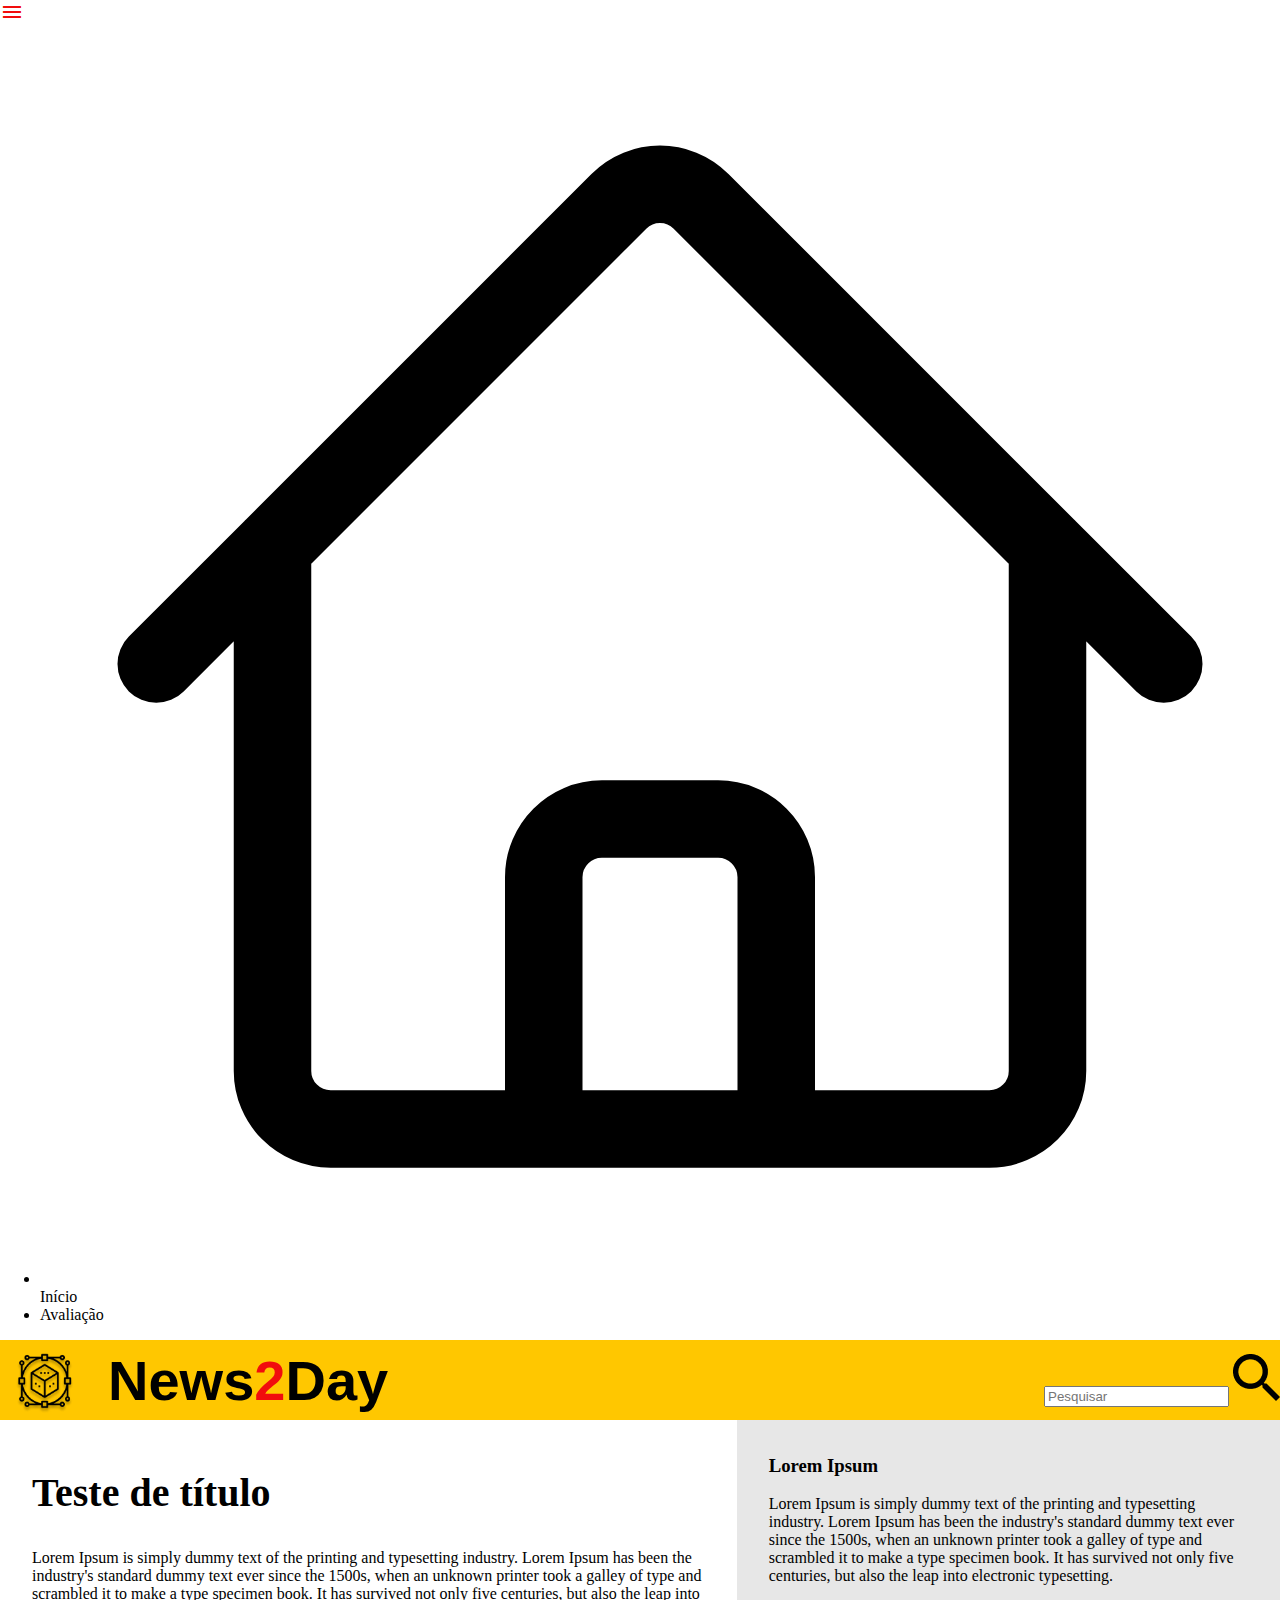
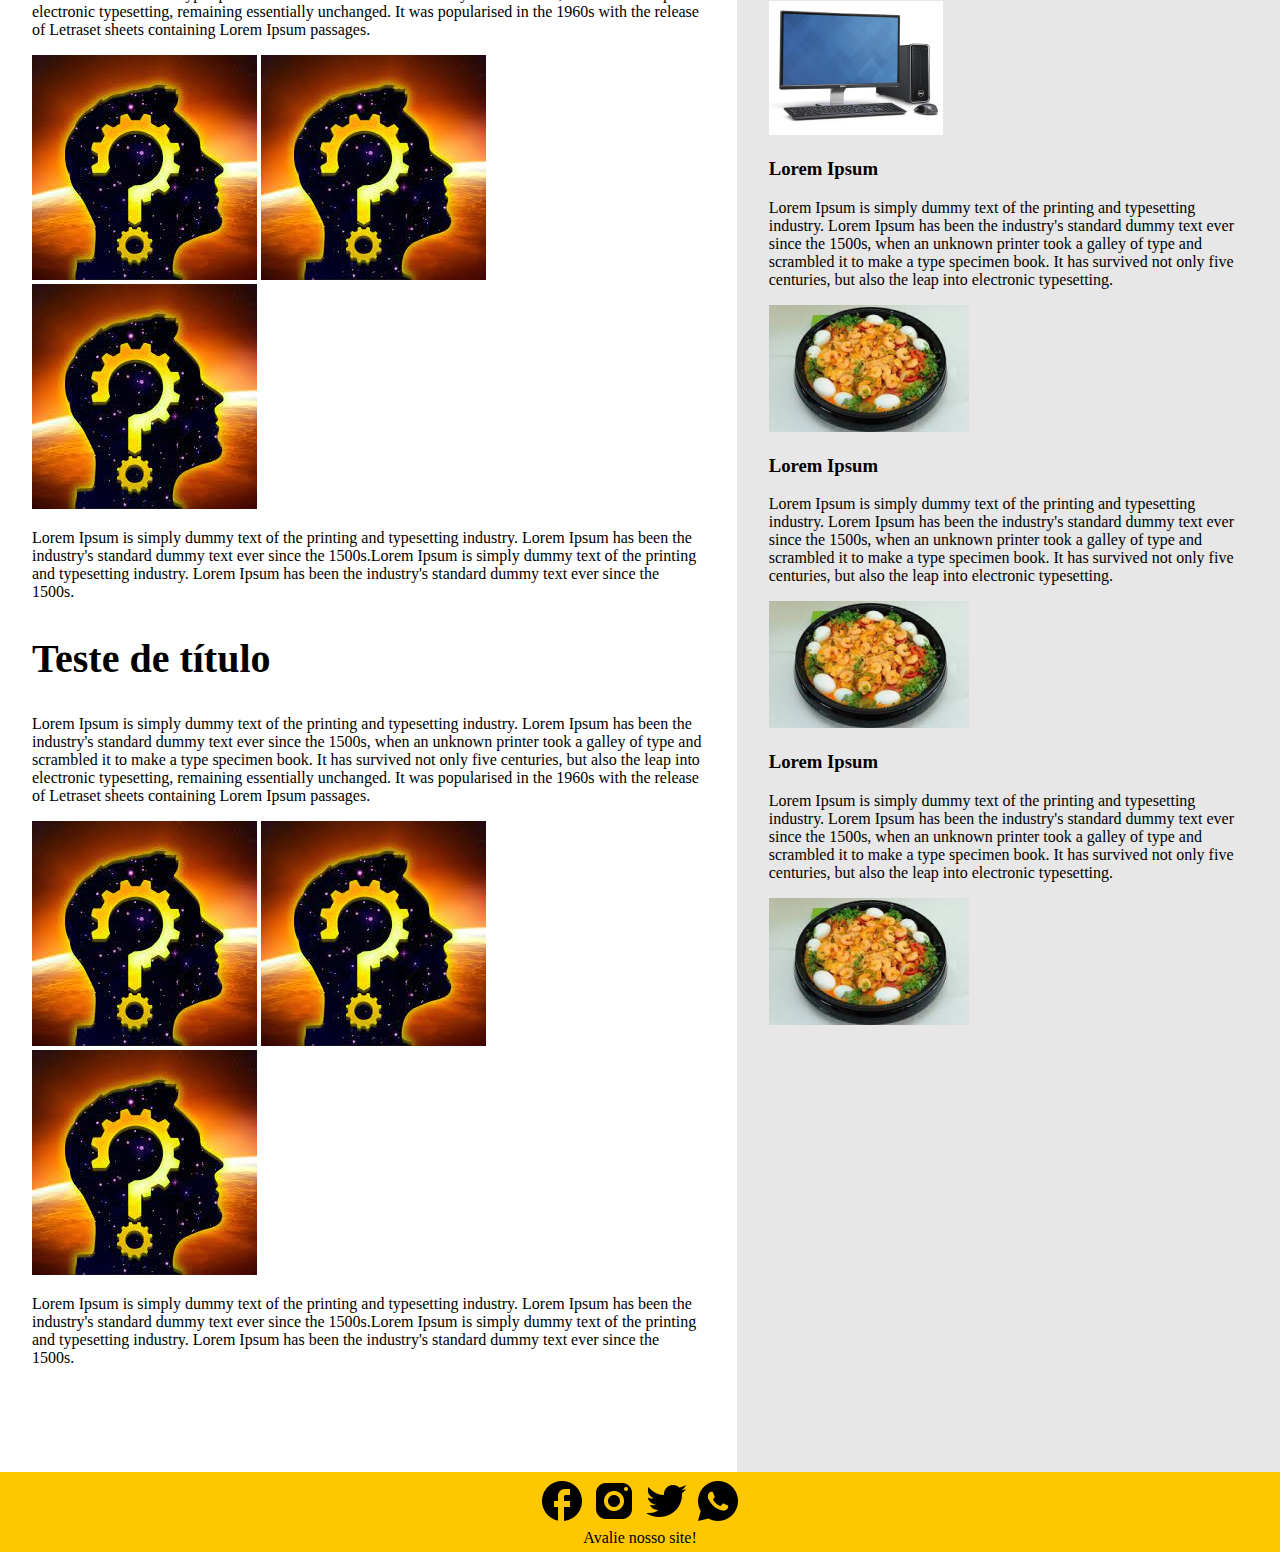
<file: index.html>
<!DOCTYPE html>
<html lang="pt-BR">
<head>
    <meta charset="UTF-8">
    <meta http-equiv="X-UA-Compatible" content="IE=edge">
    <meta name="viewport" content="width=device-width, initial-scale=1.0">
    <link rel="stylesheet" href="./pages/inicial/index.css">
    <link rel="shortcut icon" href="./assets/logo.png" type="image/x-icon">
    <script src="./js/menu.js" defer></script>
    <link rel="stylesheet" href="https://fonts.googleapis.com/css2?family=Material+Symbols+Outlined:opsz,wght,FILL,GRAD@24,400,0,0" />
    <title>Portifolio</title>
</head>
<body>

    <div id="menu-icon">
        <span class="material-symbols-outlined">
            menu
        </span>
    </div>

    <aside id="menu">
        <nav>
            <ul>
                <li>
                    <a class="menu-home" href="#home">
                        <svg xmlns="http://www.w3.org/2000/svg" fill="none" viewBox="0 0 24 24" stroke-width="1.5" stroke="currentColor" class="icon">
                            <path stroke-linecap="round" stroke-linejoin="round" d="M2.25 12l8.954-8.955c.44-.439 1.152-.439 1.591 0L21.75 12M4.5 9.75v10.125c0 .621.504 1.125 1.125 1.125H9.75v-4.875c0-.621.504-1.125 1.125-1.125h2.25c.621 0 1.125.504 1.125 1.125V21h4.125c.621 0 1.125-.504 1.125-1.125V9.75M8.25 21h8.25" />
                          </svg>
                        Início
                    </a>
                </li>
                <li>
                    <a href="./pages/form/index.html">Avaliação</a>
                </li>
            </ul>
        </nav>
    </aside>

    <header id="home">
        <div class="logo"> <img class="img-logo" src="./assets/logo.png" alt="">
        <h1 class="titulo">News<span id="two">2</span>Day</h1>
        </div>

        <div id="pesquisa-div">
            <input id="pesquisa" type="text" placeholder="Pesquisar">
            <img src="./assets/Vector.png" alt="">
        </div>
    </header>

    <div class="corpo">

        <div class="faixa1">
            <h2 class="titulo-pagina">Teste de título</h2>

            <p class="texto1">
                Lorem Ipsum is simply dummy text of the printing and typesetting industry. Lorem Ipsum has been the industry's standard dummy text ever since the 1500s, when an unknown printer took a galley of type and scrambled it to make a type specimen book. It has survived not only five centuries, but also the leap into electronic typesetting, remaining essentially unchanged. It was popularised in the 1960s with the release of Letraset sheets containing Lorem Ipsum passages.
            </p>

            <div class="imagens">
            <img class="img-corpo-p1" src="./assets/img1.png" alt="">
            <img class="img-corpo-p1" src="./assets/img1.png" alt="">
            <img class="img-corpo-p1" src="./assets/img1.png" alt="">
            </div>
            
            <p class="texto2">
                Lorem Ipsum is simply dummy text of the printing and typesetting industry. Lorem Ipsum has been the industry's standard dummy text ever since the 1500s.Lorem Ipsum is simply dummy text of the printing and typesetting industry. Lorem Ipsum has been the industry's standard dummy text ever since the 1500s.
            </p>

            <h2 class="titulo-pagina">Teste de título</h2>

            <p class="texto1">
                Lorem Ipsum is simply dummy text of the printing and typesetting industry. Lorem Ipsum has been the industry's standard dummy text ever since the 1500s, when an unknown printer took a galley of type and scrambled it to make a type specimen book. It has survived not only five centuries, but also the leap into electronic typesetting, remaining essentially unchanged. It was popularised in the 1960s with the release of Letraset sheets containing Lorem Ipsum passages.
            </p>

            <div class="imagens">
            <img class="img-corpo-p1" src="./assets/img1.png" alt="">
            <img class="img-corpo-p1" src="./assets/img1.png" alt="">
            <img class="img-corpo-p1" src="./assets/img1.png" alt="">
            </div>
            
            <p class="texto2">
                Lorem Ipsum is simply dummy text of the printing and typesetting industry. Lorem Ipsum has been the industry's standard dummy text ever since the 1500s.Lorem Ipsum is simply dummy text of the printing and typesetting industry. Lorem Ipsum has been the industry's standard dummy text ever since the 1500s.
            </p>
        </div>
        <div class="faixa2">
            <div class="box-rolagem">
                <h3 class="titulo-rolagem">Lorem Ipsum</h3>
                <p class="texto-rolagem">Lorem Ipsum is simply dummy text of the printing and typesetting industry. Lorem Ipsum has been the industry's standard dummy text ever since the 1500s, when an unknown printer took a galley of type and scrambled it to make a type specimen book. It has survived not only five centuries, but also the leap into electronic typesetting.</p>
                <img class="img-rolagem" src="./assets/pc.png" alt="" >
            </div>

            <div class="box-rolagem">
                <h3 class="titulo-rolagem">Lorem Ipsum</h3>
                <p class="texto-rolagem">Lorem Ipsum is simply dummy text of the printing and typesetting industry. Lorem Ipsum has been the industry's standard dummy text ever since the 1500s, when an unknown printer took a galley of type and scrambled it to make a type specimen book. It has survived not only five centuries, but also the leap into electronic typesetting.</p>
                <img class="img-rolagem" src="./assets/comidas.png" alt="" >
            </div>

            <div class="box-rolagem">
                <h3 class="titulo-rolagem">Lorem Ipsum</h3>
                <p class="texto-rolagem">Lorem Ipsum is simply dummy text of the printing and typesetting industry. Lorem Ipsum has been the industry's standard dummy text ever since the 1500s, when an unknown printer took a galley of type and scrambled it to make a type specimen book. It has survived not only five centuries, but also the leap into electronic typesetting.</p>
                <img class="img-rolagem" src="./assets/comidas.png" alt="" >
            </div>
            <div class="box-rolagem">
                <h3 class="titulo-rolagem">Lorem Ipsum</h3>
                <p class="texto-rolagem">Lorem Ipsum is simply dummy text of the printing and typesetting industry. Lorem Ipsum has been the industry's standard dummy text ever since the 1500s, when an unknown printer took a galley of type and scrambled it to make a type specimen book. It has survived not only five centuries, but also the leap into electronic typesetting.</p>
                <img class="img-rolagem" src="./assets/comidas.png" alt="" >
            </div>
        </div>
    </div>

    
    
    <footer id="rodape">
        <div class="redes">
            <img class="itens-rodape" src="./assets/Facebook.png" alt="" >  
            <img class="itens-rodape" src="./assets/Instagram.png" alt="" >
            <img class="itens-rodape" src="./assets/Twitter.png" alt="" >
            <img class="itens-rodape" src="./assets/WhatsApp.png" alt="" >  
        </div>
            <a href="./pages/form/index.html">Avalie nosso site!</a>
    </footer>

</body>
</html>
</file>
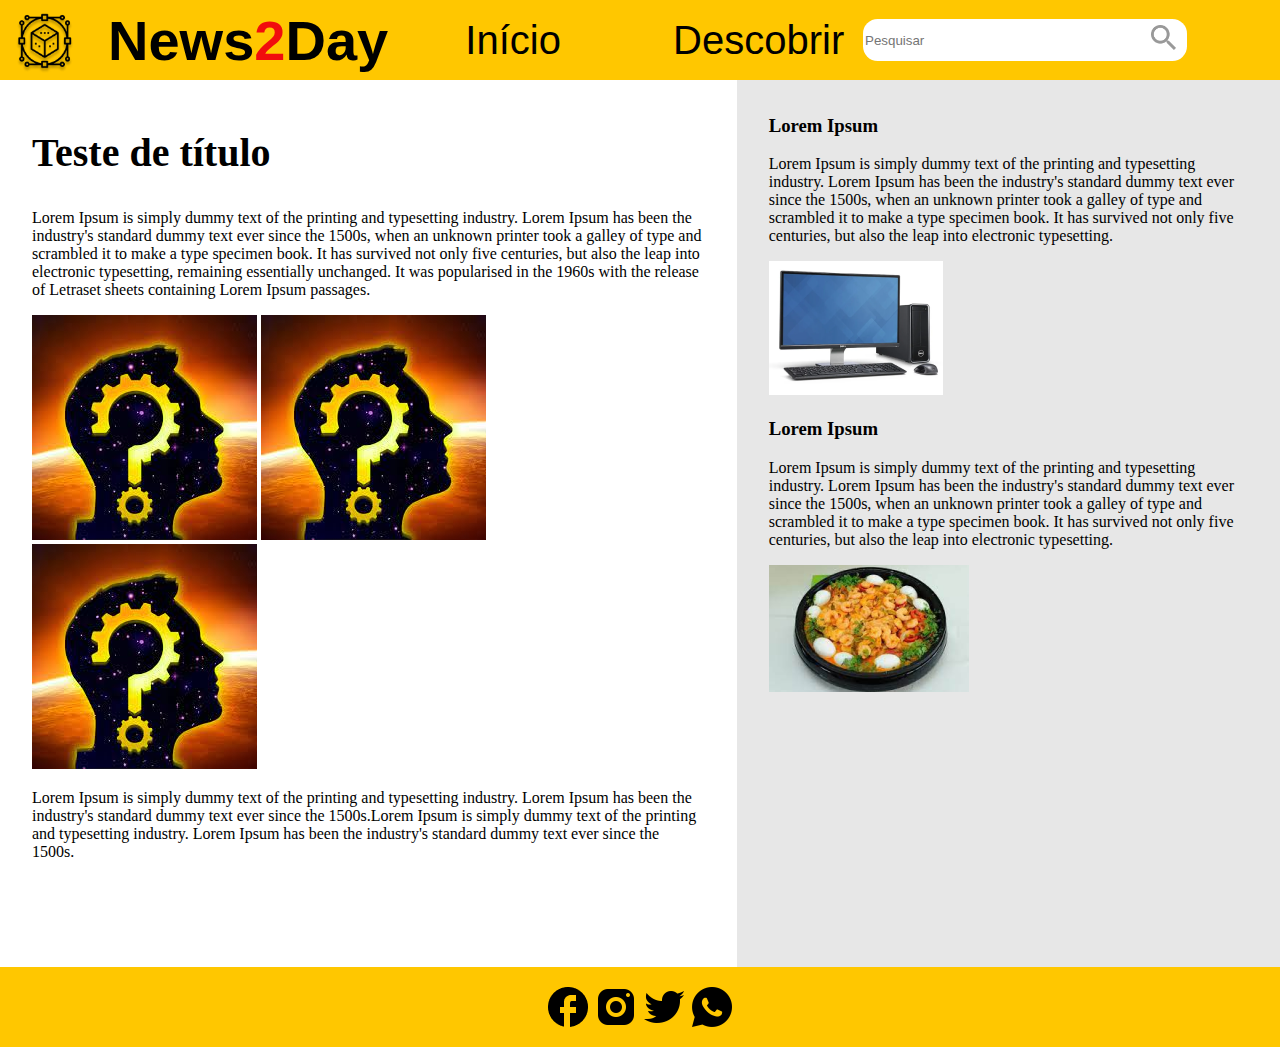
<file: pages/index.html>
<!DOCTYPE html>
<html lang="pt-BR">
<head>
    <meta charset="UTF-8">
    <meta http-equiv="X-UA-Compatible" content="IE=edge">
    <meta name="viewport" content="width=device-width, initial-scale=1.0">
    <link rel="stylesheet" href="index.css">
    <link rel="shortcut icon" href="../assets/logo.png" type="image/x-icon">
    <title>Portifolio</title>
</head>
<body>
    <header>
        <div class="logo"> <img class="img-logo" src="../assets/logo.png" alt="">
        <h1 class="titulo">News<span>2</span>Day</h1>
        </div>
        <div class="menu">
            <div class="item-menu" id="texto1">Início</div>
        </div>
        <div class="menu">
            <div class="item-menu" id="texto2">Descobrir</div>
        </div>
        
        <div class="pesquisa">
            <input type="text" placeholder="Pesquisar">
            <img src="../assets/Vector.png" alt="">
        </div>
    </header>

    <div class="corpo">

        <div class="faixa1">
            <h2 class="titulo-pagina">Teste de título</h2>

            <p class="texto1">
                Lorem Ipsum is simply dummy text of the printing and typesetting industry. Lorem Ipsum has been the industry's standard dummy text ever since the 1500s, when an unknown printer took a galley of type and scrambled it to make a type specimen book. It has survived not only five centuries, but also the leap into electronic typesetting, remaining essentially unchanged. It was popularised in the 1960s with the release of Letraset sheets containing Lorem Ipsum passages.
            </p>

            <div class="imagens">
            <img class="img-corpo-p1" src="../assets/img1.png" alt="">
            <img class="img-corpo-p1" src="../assets/img1.png" alt="">
            <img class="img-corpo-p1" src="../assets/img1.png" alt="">
            </div>
            
            <p class="texto2">
                Lorem Ipsum is simply dummy text of the printing and typesetting industry. Lorem Ipsum has been the industry's standard dummy text ever since the 1500s.Lorem Ipsum is simply dummy text of the printing and typesetting industry. Lorem Ipsum has been the industry's standard dummy text ever since the 1500s.
            </p>
        </div>
        <div class="faixa2">
            <div class="box-rolagem">
                <h3 class="titulo-rolagem">Lorem Ipsum</h3>
                <p class="texto-rolagem">Lorem Ipsum is simply dummy text of the printing and typesetting industry. Lorem Ipsum has been the industry's standard dummy text ever since the 1500s, when an unknown printer took a galley of type and scrambled it to make a type specimen book. It has survived not only five centuries, but also the leap into electronic typesetting.</p>
                <img class="img-rolagem" src="../assets/pc.png" alt="" >
            </div>

            <div class="box-rolagem">
                <h3 class="titulo-rolagem">Lorem Ipsum</h3>
                <p class="texto-rolagem">Lorem Ipsum is simply dummy text of the printing and typesetting industry. Lorem Ipsum has been the industry's standard dummy text ever since the 1500s, when an unknown printer took a galley of type and scrambled it to make a type specimen book. It has survived not only five centuries, but also the leap into electronic typesetting.</p>
                <img class="img-rolagem" src="../assets/comidas.png" alt="" >
            </div>
        </div>
    </div>

    <footer>
            <img class="itens-rodape" src="../assets/Facebook.png" alt="" >  
            <img class="itens-rodape" src="../assets/Instagram.png" alt="" >
            <img class="itens-rodape" src="../assets/Twitter.png" alt="" >
            <img class="itens-rodape" src="../assets/WhatsApp.png" alt="" >  
    </footer>

</body>
</html>
</file>
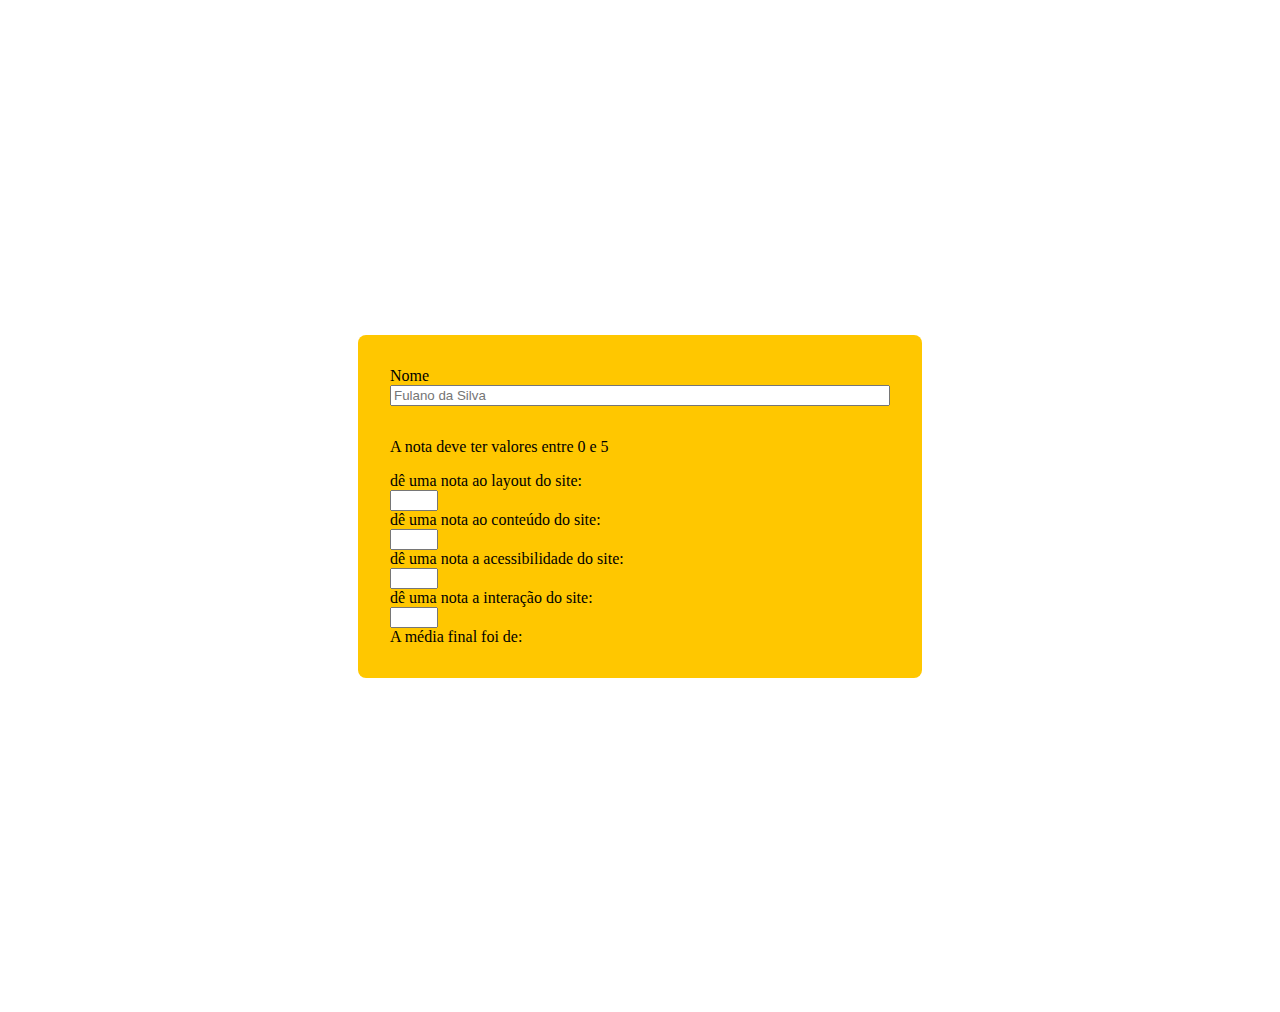
<file: pages/form/index.html>
<!DOCTYPE html>
<html lang="en">
<head>
    <meta charset="UTF-8">
    <meta http-equiv="X-UA-Compatible" content="IE=edge">
    <meta name="viewport" content="width=device-width, initial-scale=1.0">
    <link rel="stylesheet" href="style.css">
    <script src="./script.js" defer></script>
    <title>Document</title>
</head>
<body>
    <section id="secao-orcamento">
        
        <form action="">
            <div class="campo linha">
                <label for="nome">Nome</label>
                <input type="text" placeholder="Fulano da Silva">
            </div>

            <div class="perguntas">
                <div class="pergunta">
                    <p>A nota deve ter valores entre 0 e 5</p>
                    <label for="nota1">dê uma nota ao layout do site:</label>
                    <input type="number" min="0" max="5" id="nota1">
                </div>            
                <div class="pergunta">
                    <label for="nota2">dê uma nota ao conteúdo do site:</label>
                    <input type="number" min="0" max="5" id="nota2">
                </div>            
                <div class="pergunta">
                    <label for="nota3">dê uma nota a acessibilidade do site:</label>
                    <input type="number" min="0" max="5" id="nota3">
                </div>            
                <div class="pergunta">
                    <label for="nota4">dê uma nota a interação do site:</label>
                    <input type="number" min="0" max="5" id="nota4">
                </div>
                
                <div class="output">
                    <label for="pesquisa">A média final foi de:</label>
                    <output></output>     
            </div> 
            
        </form>
    
    </section>
</body>
</html>
</file>
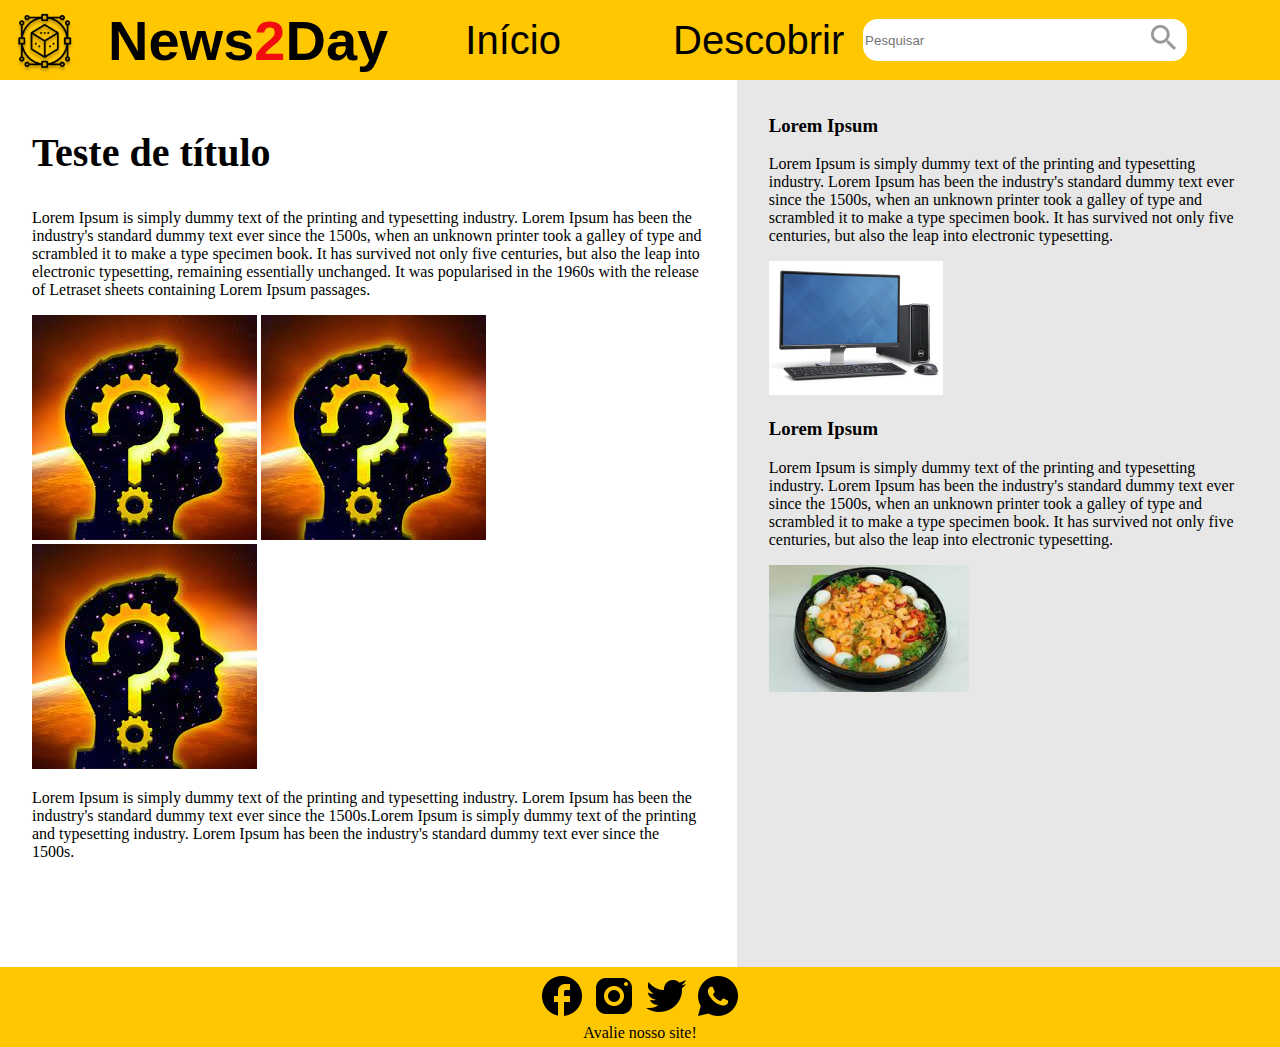
<file: pages/inicial/index.html>
<!DOCTYPE html>
<html lang="pt-BR">
<head>
    <meta charset="UTF-8">
    <meta http-equiv="X-UA-Compatible" content="IE=edge">
    <meta name="viewport" content="width=device-width, initial-scale=1.0">
    <link rel="stylesheet" href="index.css">
    <link rel="shortcut icon" href="../assets/logo.png" type="image/x-icon">
    <title>Portifolio</title>
</head>
<body>
    <header>
        <div class="logo"> <img class="img-logo" src="../../assets/logo.png" alt="">
        <h1 class="titulo">News<span>2</span>Day</h1>
        </div>
        <div class="menu">
            <div class="item-menu" id="texto1">Início</div>
        </div>
        <div class="menu">
            <div class="item-menu" id="texto2">Descobrir</div>
        </div>
        
        <div class="pesquisa">
            <input id="pesquisa" type="text" placeholder="Pesquisar">
            <img src="../../assets/Vector.png" alt="">
        </div>
    </header>

    <div class="corpo">

        <div class="faixa1">
            <h2 class="titulo-pagina">Teste de título</h2>

            <p class="texto1">
                Lorem Ipsum is simply dummy text of the printing and typesetting industry. Lorem Ipsum has been the industry's standard dummy text ever since the 1500s, when an unknown printer took a galley of type and scrambled it to make a type specimen book. It has survived not only five centuries, but also the leap into electronic typesetting, remaining essentially unchanged. It was popularised in the 1960s with the release of Letraset sheets containing Lorem Ipsum passages.
            </p>

            <div class="imagens">
            <img class="img-corpo-p1" src="../../assets/img1.png" alt="">
            <img class="img-corpo-p1" src="../../assets/img1.png" alt="">
            <img class="img-corpo-p1" src="../../assets/img1.png" alt="">
            </div>
            
            <p class="texto2">
                Lorem Ipsum is simply dummy text of the printing and typesetting industry. Lorem Ipsum has been the industry's standard dummy text ever since the 1500s.Lorem Ipsum is simply dummy text of the printing and typesetting industry. Lorem Ipsum has been the industry's standard dummy text ever since the 1500s.
            </p>
        </div>
        <div class="faixa2">
            <div class="box-rolagem">
                <h3 class="titulo-rolagem">Lorem Ipsum</h3>
                <p class="texto-rolagem">Lorem Ipsum is simply dummy text of the printing and typesetting industry. Lorem Ipsum has been the industry's standard dummy text ever since the 1500s, when an unknown printer took a galley of type and scrambled it to make a type specimen book. It has survived not only five centuries, but also the leap into electronic typesetting.</p>
                <img class="img-rolagem" src="../../assets/pc.png" alt="" >
            </div>

            <div class="box-rolagem">
                <h3 class="titulo-rolagem">Lorem Ipsum</h3>
                <p class="texto-rolagem">Lorem Ipsum is simply dummy text of the printing and typesetting industry. Lorem Ipsum has been the industry's standard dummy text ever since the 1500s, when an unknown printer took a galley of type and scrambled it to make a type specimen book. It has survived not only five centuries, but also the leap into electronic typesetting.</p>
                <img class="img-rolagem" src="../../assets/comidas.png" alt="" >
            </div>
        </div>
    </div>

    
    
    <footer>
        <div class="redes">
            <img class="itens-rodape" src="../../assets/Facebook.png" alt="" >  
            <img class="itens-rodape" src="../../assets/Instagram.png" alt="" >
            <img class="itens-rodape" src="../../assets/Twitter.png" alt="" >
            <img class="itens-rodape" src="../../assets/WhatsApp.png" alt="" >  
        </div>
            <a href="../form/index.html">Avalie nosso site!</a>
    </footer>

</body>
</html>
</file>
<file: pages/inicial/index.css>
body{
    margin: 0px;
    position: relative;
    min-height: 100vh;
    box-sizing: border-box;
}

:root{
    --primary-color: white;
    --primary-menu-color: #FFC700;
    --second-color: #424242;
    --second-menu-color: #0404B4;
}

h1{
    color: black;
    font-family: 'League Spartan', sans-serif;
    font-size: 3.5rem;
    text-shadow: 4px,4px,2px rgba(0, 0, 0, 0.25);
}

h2{
    font-size: 2.5em;
}

header{
    background-color: var(--primary-menu-color);
    height: 5em;
    display: flex;
    flex-direction: row;
    justify-content: space-between;
    align-items: center;
}

span{
    color: #F10D0D;
}

.titulo{
    margin-left: 1rem;
    cursor: pointer;
}

.logo{
    display: flex;
    flex-direction: row;
}

.img-logo{
    margin-top: 30px;
    width: 92px;
    height: 92px;
    cursor: pointer;
    border: none;
}

.menu{
    font-family: 'League Spartan', sans-serif;
    display: flex;
    flex-direction: row;
    justify-content: space-evenly;
    font-weight: 500;
    width: 200px;
    
}

.item-menu{
    font-size: 2.5rem;
    margin: 0rem 2rem;
    cursor: pointer;
    padding: 3px;
}


.item-menu:hover{
    border: 2px solid black ;
    border-radius: 15px;
    transition: all 0.3s;
    
}


.pesquisa{
    margin-right: 4rem;
}

.pesquisa input{
    width: 24em;
    height: 3em;
    border-radius: 1.1em;
    border: none;
    
}

.corpo{
    display: flex;
    flex-direction: row;
    
    
}

.faixa1{
    padding: 1em 2em;
    margin-bottom: 4.6em;
    background-color: var(--primary-color);
}

.faixa2{
    padding: 1em 2em;
    background-color: #E7E7E7;
}

footer{
    background-color: #FFC700;
    display: flex;
    flex-direction: column;
    justify-content: center;
    align-items: center;
    height: 5em;
    bottom: 0;
}

.pesquisa img{
    width: 25px;
    position: relative;
    right: 40px;
    top: 5px;
    opacity: 40%;
}

.pesquisa img:hover{
    opacity: 90%;
}

.itens-rodape:hover{
    opacity: 40%;
    transition: all 0.5s;
}


a{
    text-decoration: none;
    color: black;
}
</file>
<file: pages/index.css>
body{
    margin: 0px;
    position: relative;
    min-height: 100vh;
    box-sizing: border-box;
}

:root{
    --primary-color: white;
    --primary-menu-color: #FFC700;
    --second-color: #424242;
    --second-menu-color: #0404B4;
}

h1{
    color: black;
    font-family: 'League Spartan', sans-serif;
    font-size: 3.5rem;
    text-shadow: 4px,4px,2px rgba(0, 0, 0, 0.25);
}

h2{
    font-size: 2.5em;
}

header{
    background-color: var(--primary-menu-color);
    height: 5em;
    display: flex;
    flex-direction: row;
    justify-content: space-between;
    align-items: center;
}

span{
    color: #F10D0D;
}

.titulo{
    margin-left: 1rem;
    cursor: pointer;
}

.logo{
    display: flex;
    flex-direction: row;
}

.img-logo{
    margin-top: 30px;
    width: 92px;
    height: 92px;
    cursor: pointer;
    border: none;
}

.menu{
    font-family: 'League Spartan', sans-serif;
    display: flex;
    flex-direction: row;
    justify-content: space-evenly;
    font-weight: 500;
    width: 200px;
    
}

.item-menu{
    font-size: 2.5rem;
    margin: 0rem 2rem;
    cursor: pointer;
    padding: 3px;
}


.item-menu:hover{
    border: 2px solid black ;
    border-radius: 15px;
    transition: all 0.3s;
    
}


.pesquisa{
    margin-right: 4rem;
}

input{
    width: 24em;
    height: 3em;
    border-radius: 1.1em;
    border: none;
    
}

.corpo{
    display: flex;
    flex-direction: row;
    
    
}

.faixa1{
    padding: 1em 2em;
    margin-bottom: 4.6em;
    background-color: var(--primary-color);
}

.faixa2{
    padding: 1em 2em;
    background-color: #E7E7E7;
}

footer{
    background-color: #FFC700;
    display: flex;
    flex-direction: row;
    justify-content: center;
    align-items: center;
    height: 5em;
    bottom: 0;
}

.pesquisa img{
    width: 25px;
    position: relative;
    right: 40px;
    top: 5px;
    opacity: 40%;
}

.pesquisa img:hover{
    opacity: 90%;
}

.itens-rodape:hover{
    opacity: 40%;
    transition: all 0.5s;
}
</file>
<file: pages/form/style.css>
#secao-orcamento {
    height: 100vh;
    padding: 3rem;
    display: flex;
    justify-content: center;
    align-items: center;
}

form{
    display: grid;
    grid-template-columns: 1fr 1fr; 
    background-color: #FFC700;
    max-width: 500px;
    border-radius: .5rem;
    padding: 2rem;
    margin: 2rem auto;
    gap: 1rem;
}

.campo{
    display: flex;
    flex-direction: column;
}

.linha{
    grid-column: 1 / 3;
}

input[type = "text"]
input[type = "number"]
select
{   
    background-color: #3b0449;
    border: 0;
    padding: .5rem;
    border-radius: .5rem;
    outline: none;
}input[type = "checkbox"],
input[type = "range"],
input[type = "radio" ]{
    accent-color: 5;
}

.submit{
    margin-top: 1rem;
}
</file>
